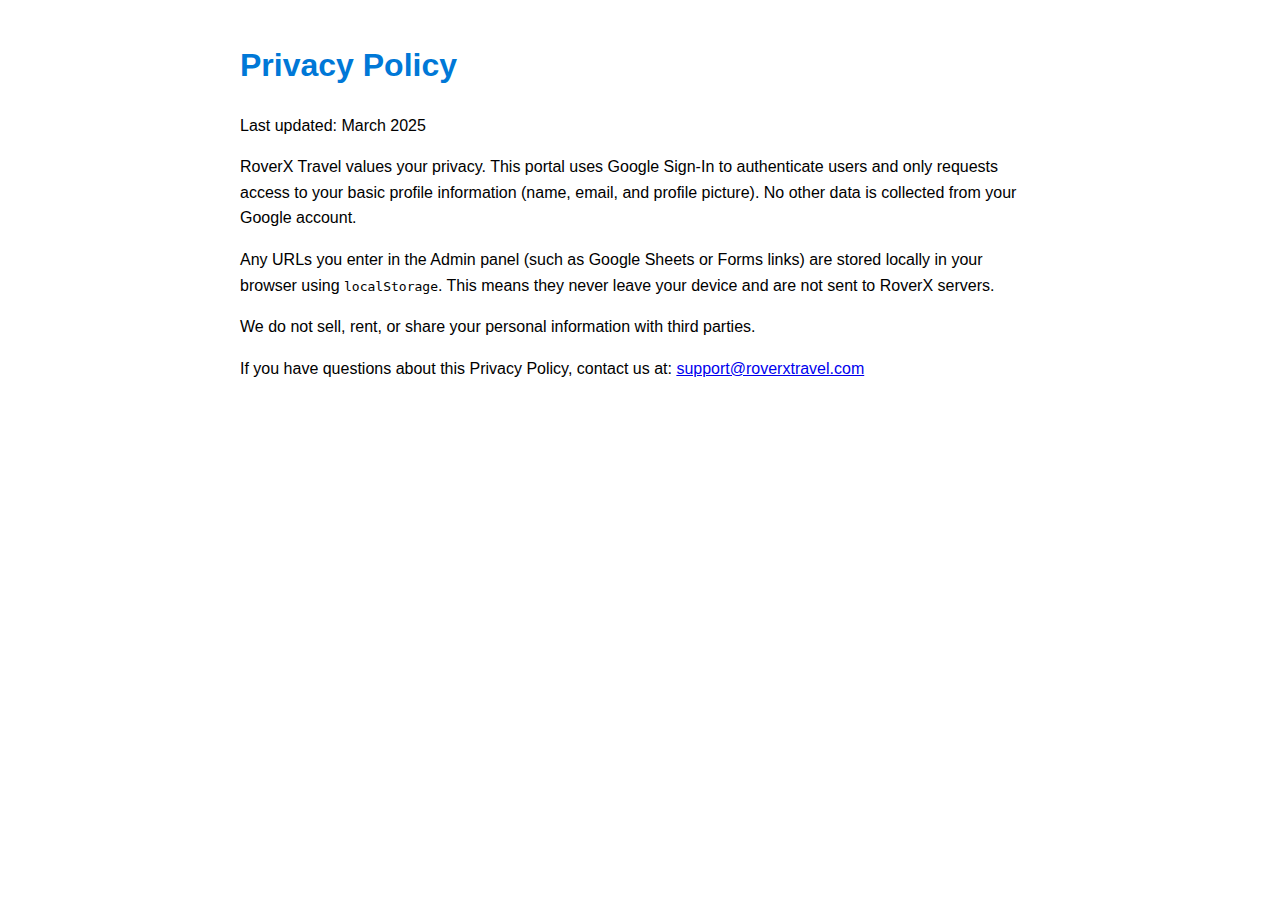
<file: privacy.html>
<!DOCTYPE html>
<html lang="en">
<head>
  <meta charset="UTF-8" />
  <title>Privacy Policy - RoverX Travel Portal</title>
  <style>
    body { font-family: Arial, sans-serif; max-width: 800px; margin: 40px auto; line-height: 1.6; }
    h1 { color: #0078d7; }
  </style>
</head>
<body>
  <h1>Privacy Policy</h1>
  <p>Last updated: March 2025</p>

  <p>RoverX Travel values your privacy. This portal uses Google Sign-In to authenticate users and
  only requests access to your basic profile information (name, email, and profile picture).
  No other data is collected from your Google account.</p>

  <p>Any URLs you enter in the Admin panel (such as Google Sheets or Forms links) are stored
  locally in your browser using <code>localStorage</code>. This means they never leave your device
  and are not sent to RoverX servers.</p>

  <p>We do not sell, rent, or share your personal information with third parties.</p>

  <p>If you have questions about this Privacy Policy, contact us at:
  <a href="mailto:support@roverxtravel.com">support@roverxtravel.com</a></p>
</body>
</html>
</file>
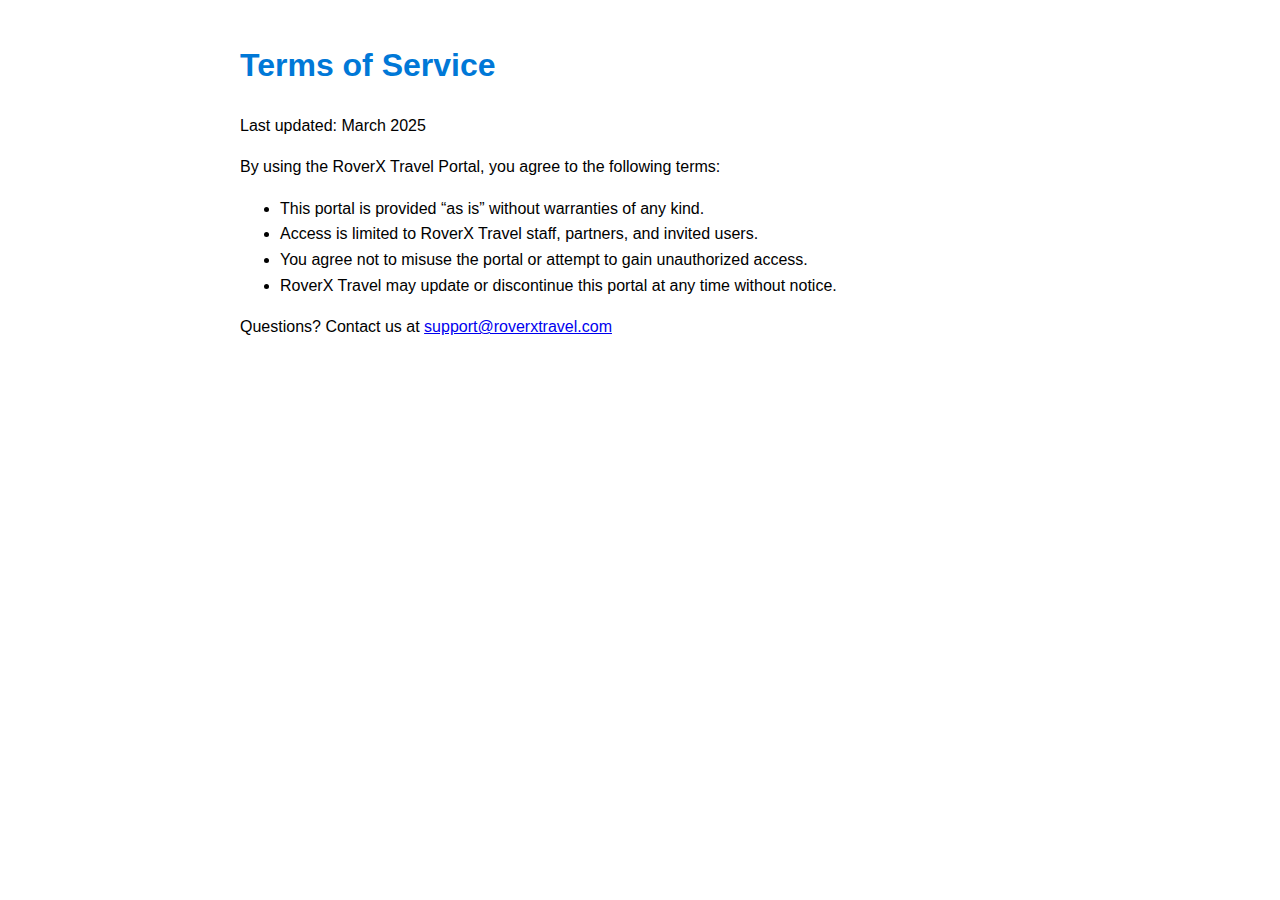
<file: terms.html>
<!DOCTYPE html>
<html lang="en">
<head>
  <meta charset="UTF-8" />
  <title>Terms of Service - RoverX Travel Portal</title>
  <style>
    body { font-family: Arial, sans-serif; max-width: 800px; margin: 40px auto; line-height: 1.6; }
    h1 { color: #0078d7; }
  </style>
</head>
<body>
  <h1>Terms of Service</h1>
  <p>Last updated: March 2025</p>

  <p>By using the RoverX Travel Portal, you agree to the following terms:</p>

  <ul>
    <li>This portal is provided “as is” without warranties of any kind.</li>
    <li>Access is limited to RoverX Travel staff, partners, and invited users.</li>
    <li>You agree not to misuse the portal or attempt to gain unauthorized access.</li>
    <li>RoverX Travel may update or discontinue this portal at any time without notice.</li>
  </ul>

  <p>Questions? Contact us at
  <a href="mailto:support@roverxtravel.com">support@roverxtravel.com</a></p>
</body>
</html>
</file>
